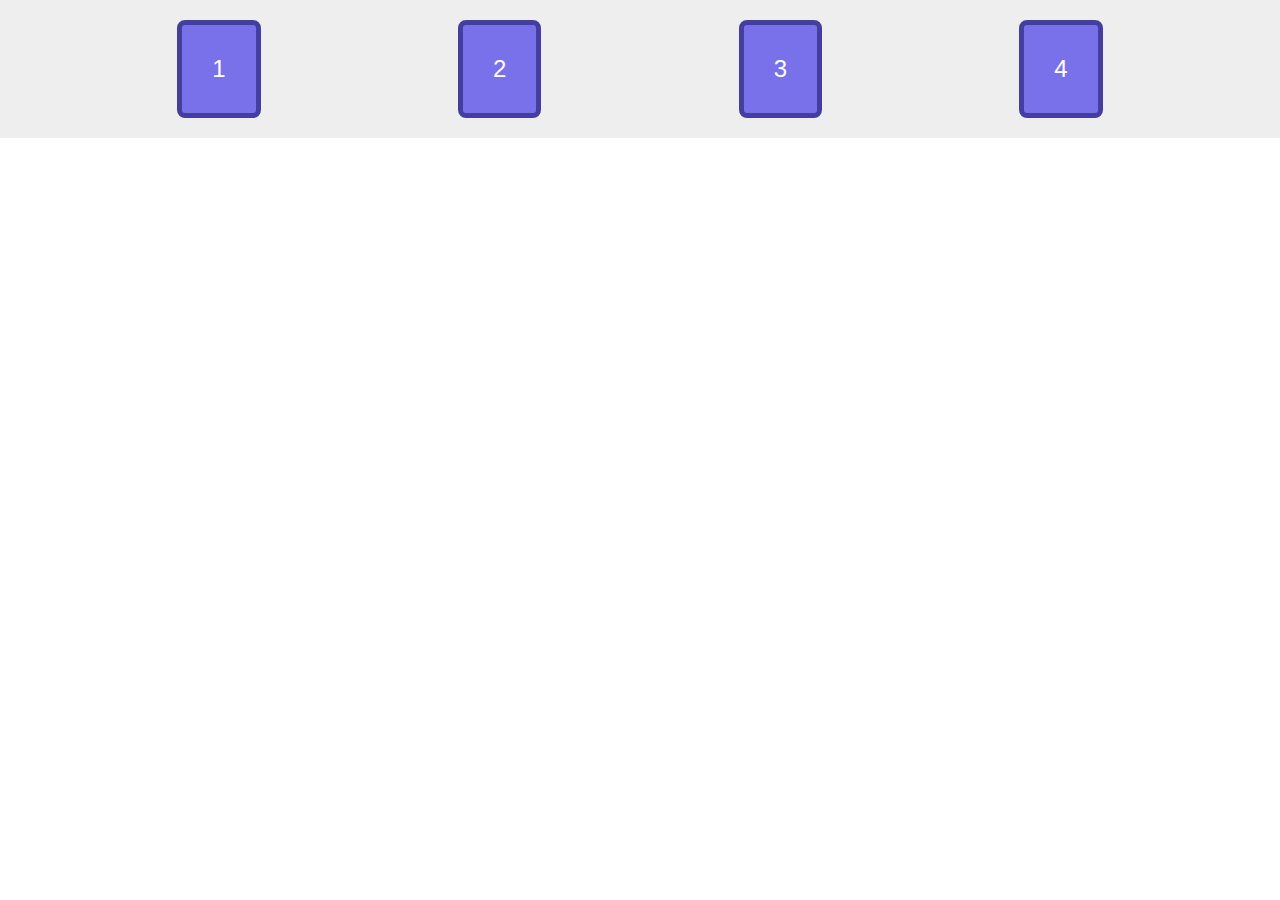
<file: index.html>
<!DOCTYPE html>
<html lang="en">
<head>
    <meta charset="UTF-8">
    <meta http-equiv="X-UA-Compatible" content="IE=edge">
    <meta name="viewport" content="width=device-width, initial-scale=1.0">
    <title>Flexbox</title>
    <link rel="stylesheet" type="text/css" href="base.css">
    <link rel="stylesheet" type="text/css" href="styles.css">
</head>
<body>
    <div class="container">
        <div class="item">1</div>
        <div class="item">2</div>
        <div class="item">3</div>
        <div class="item">4</div>
    </div>
</body>
</html>
</file>
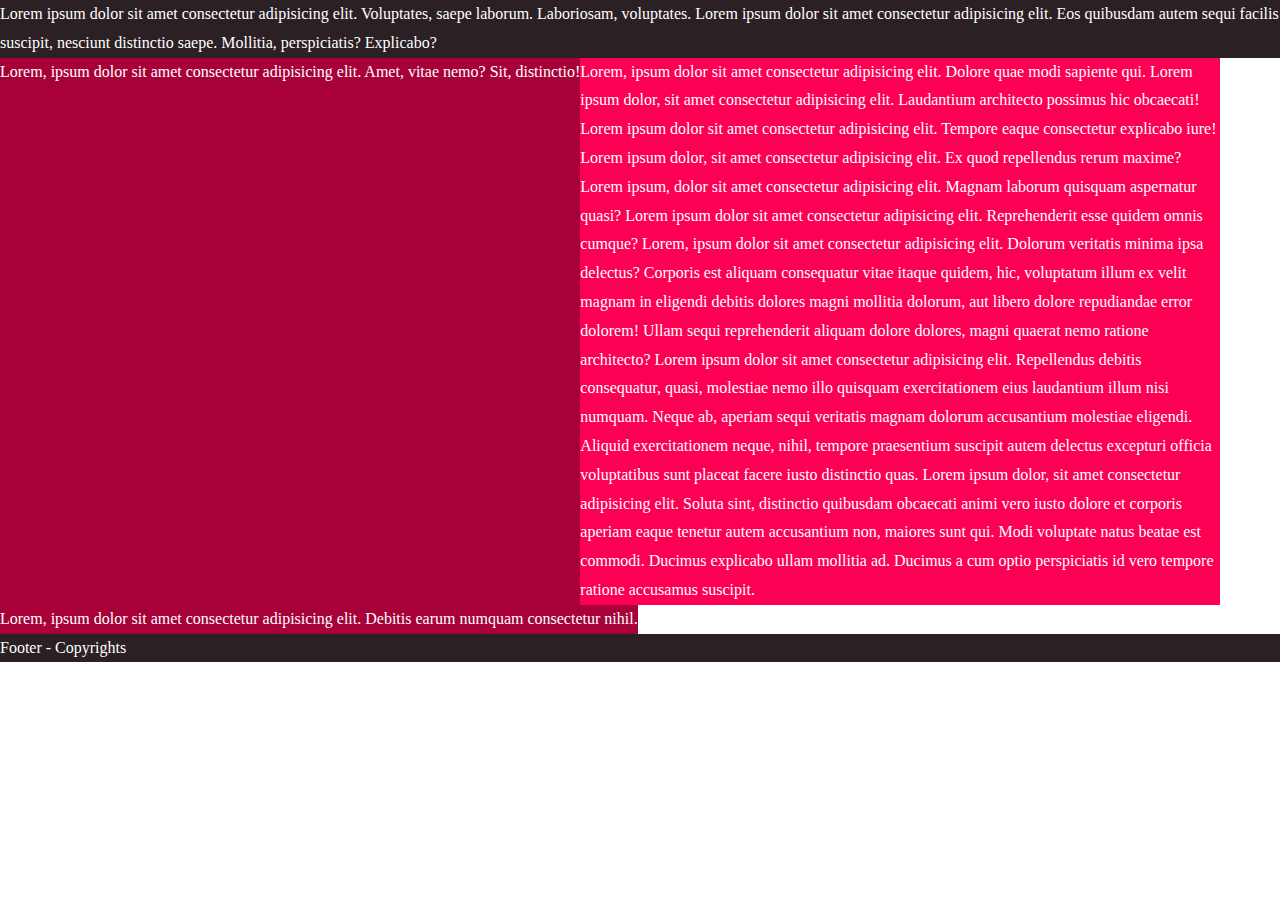
<file: exercice/index.html>
<!DOCTYPE html>
<html lang="fr">
<head>
    <meta charset="UTF-8">
    <meta http-equiv="X-UA-Compatible" content="IE=edge">
    <meta name="viewport" content="width=device-width, initial-scale=1.0">
    <title>Flexbox CSS-Exercice 1</title>
    <link rel="stylesheet" type="text/css" href="base.css">
    <link rel="stylesheet" type="text/css" href="style.css">
</head>
<body>
    <header class="header">
        Lorem ipsum dolor sit amet consectetur adipisicing elit. Voluptates, saepe laborum. Laboriosam, voluptates. Lorem ipsum dolor sit amet consectetur adipisicing elit. Eos quibusdam autem sequi facilis suscipit, nesciunt distinctio saepe. Mollitia, perspiciatis? Explicabo?
    </header>
    <aside class="sidebar">
        Lorem, ipsum dolor sit amet consectetur adipisicing elit. Amet, vitae nemo? Sit, distinctio!
    </aside>
    <div class="content">
        Lorem, ipsum dolor sit amet consectetur adipisicing elit. Dolore quae modi sapiente qui.
        Lorem ipsum dolor, sit amet consectetur adipisicing elit. Laudantium architecto possimus hic obcaecati!
        Lorem ipsum dolor sit amet consectetur adipisicing elit. Tempore eaque consectetur explicabo iure!
        Lorem ipsum dolor, sit amet consectetur adipisicing elit. Ex quod repellendus rerum maxime?
        Lorem ipsum, dolor sit amet consectetur adipisicing elit. Magnam laborum quisquam aspernatur quasi?
        Lorem ipsum dolor sit amet consectetur adipisicing elit. Reprehenderit esse quidem omnis cumque?
        Lorem, ipsum dolor sit amet consectetur adipisicing elit. Dolorum veritatis minima ipsa delectus? Corporis est aliquam consequatur vitae itaque quidem, hic, voluptatum illum ex velit magnam in eligendi debitis dolores magni mollitia dolorum, aut libero dolore repudiandae error dolorem! Ullam sequi reprehenderit aliquam dolore dolores, magni quaerat nemo ratione architecto?
        Lorem ipsum dolor sit amet consectetur adipisicing elit. Repellendus debitis consequatur, quasi, molestiae nemo illo quisquam exercitationem eius laudantium illum nisi numquam. Neque ab, aperiam sequi veritatis magnam dolorum accusantium molestiae eligendi. Aliquid exercitationem neque, nihil, tempore praesentium suscipit autem delectus excepturi officia voluptatibus sunt placeat facere iusto distinctio quas.
        Lorem ipsum dolor, sit amet consectetur adipisicing elit. Soluta sint, distinctio quibusdam obcaecati animi vero iusto dolore et corporis aperiam eaque tenetur autem accusantium non, maiores sunt qui. Modi voluptate natus beatae est commodi. Ducimus explicabo ullam mollitia ad. Ducimus a cum optio perspiciatis id vero tempore ratione accusamus suscipit.
    </div>
    <aside class="sidebar secondary">
        Lorem, ipsum dolor sit amet consectetur adipisicing elit. Debitis earum numquam consectetur nihil.
    </aside>
    <footer class="footer">
        Footer - Copyrights
    </footer>
</body>
</html>
</file>
<file: base.css>
body, html {
    padding:0;
    margin:0;
    background-color: #fff;
    font-family:Verdana, Geneva, Tahoma, sans-serif;    
}

    .container {
        background-color: #eee;
    }

    .item{
        opacity:1;
        cursor: pointer;
        background-color: #7971ea;
        border: 5px solid #443ea0;
        border-radius:8px;
        margin:20px;
        padding:30px;
        color: white;
        font-size:24px;
        text-align: center;
    }
    .item:hover{
        opacity: 0.7;
    }
</file>
<file: styles.css>
.container {
    display: flex;
    flex-direction: row;
    flex-wrap:wrap;
    justify-content: space-evenly;
}
</file>
<file: exercice/base.css>
body, html{
    line-height:1.8;
    padding:0;
    margin:0;
    font-family:Georgia, 'Times New Roman', Times, serif;
}

.header, .content, .sidebar, .footer{
    padding:26px,34px;
    color:white;
    box-sizing:border-box;
}

.header {
    background-color: #2b2024;
   
}
.content{
    background-color: #fd0054;
}

.sidebar{
    background-color: #a80038;
    color:white;
}

.footer{
    background-color: #2b2024;
    color:white;
}
</file>
<file: exercice/style.css>
body {
    display:flex;
    flex-wrap: wrap;
}

.header {
    flex-basis: 100%; 
}

..sidebar {
    flex-basis: 25%; 
}

.content {
    flex-basis: 50%; 
}

.footer {
    flex-basis: 100%; 
}

@media screen and (max-width:750px) {
    .content {
        flex-basis:100%;
    }
    .sidebar {
        flex-basis:50%;
        order:1;
    }
    .footer{
        order:2;
    }
}

@media screen and (max-width:500px) {
   
    .sidebar {
        flex-basis:100%;
        order:1;
    
    }
}
</file>
